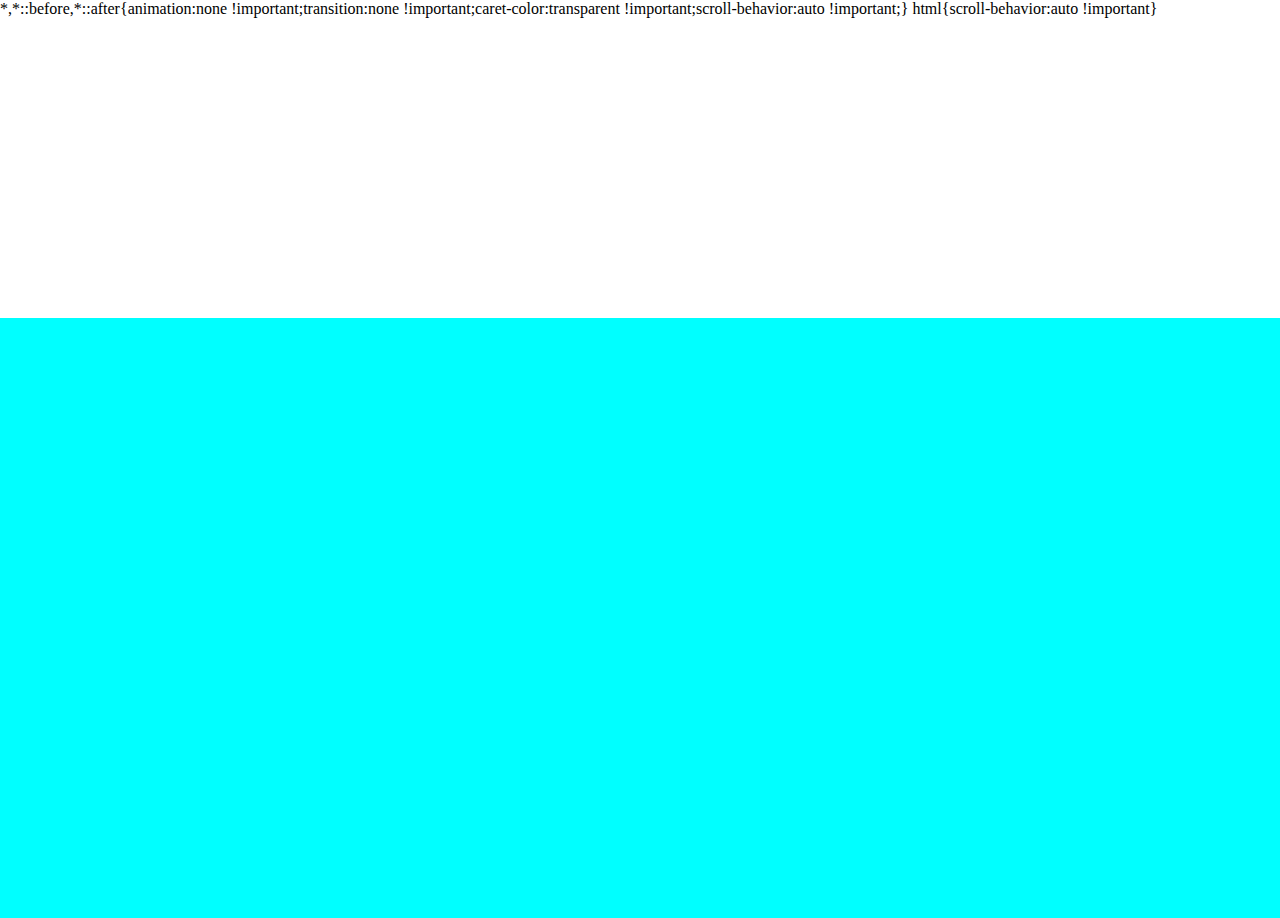
<file: index.html>
<!doctype html>
<html>
<head>
	<script src="d3.js" charset="utf-8"></script>
	<link rel="stylesheet" type="text/css" href="style.css">
</head>
<body>
<div id = 'audio'></div>

<div id = 'a'></div>

<div id = 'test'></div>
</body>
<script type="text/javascript" src = 'liveAudioImproved.js'></script>
</html>
</file>
<file: style.css>
*
{
	margin: 0px;
	padding:0px;
	display: block;

}

svg
{
	position: absolute;
	left:0px;
}
</file>
